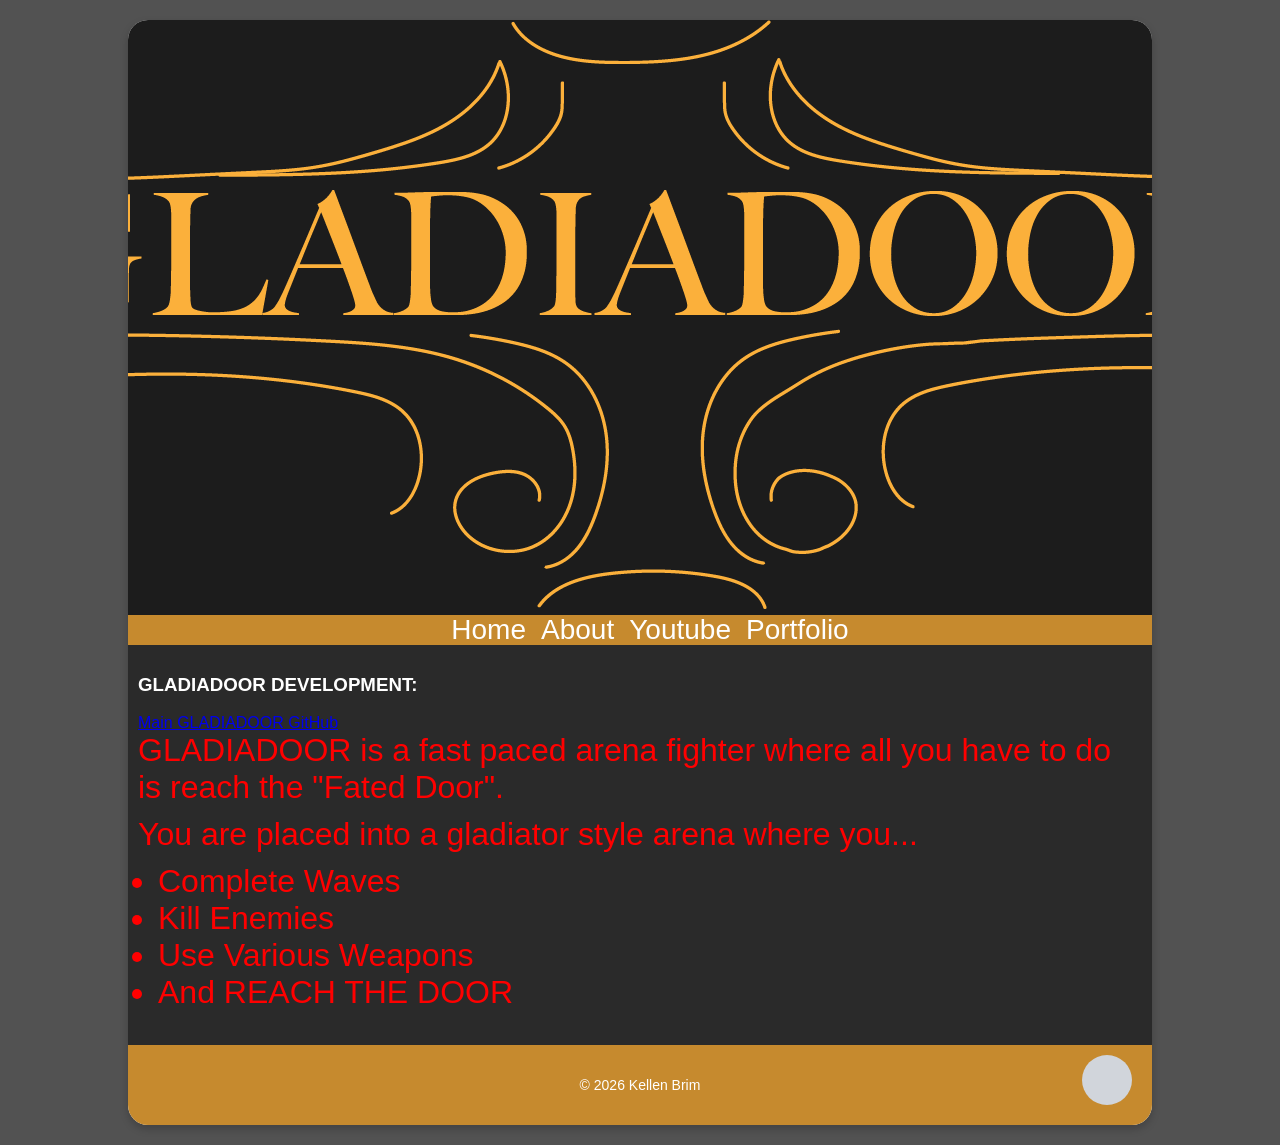
<file: index.html>
<!-- This is your PageVis webpage design. Edit the HTML below to customize. -->
    <!-- Generated by PageVis (https://kappter.github.io/PageVis/) -->
<!DOCTYPE html>
<html lang="en">
<head>
    <!-- Meta tags and styles for the page -->
    <meta charset="UTF-8">
    <meta name="viewport" content="width=device-width, initial-scale=1.0">
    <link rel="stylesheet" href="styles.css">
    <title>PageVis - Exported Design</title>
</head>
<body>
    <!-- Main container for your webpage -->
    <div class="page-container">
        <!-- <header> for site title or logo (edit the <h1> text) -->
       <header>
    <h1>
        <img src="images/GLADIADOOR_Logo.png" alt="Gladiadoor Logo">
    </h1>
</header>
        <!-- <nav> for navigation links (edit or add <a> tags) -->
        <nav>
            <a href="index.html">Home</a>
            <a href="about.html">About</a>
             <a href="https://www.youtube.com/@KBB_774">Youtube</a>
            <a href="https://kbb774.github.io/GameDevPortfolio/">Portfolio</a>
        </nav>
        <!-- <main> for main content. Replace or add text, images, lists, etc. -->
        <main>
            <h3 style="color:white;">GLADIADOOR DEVELOPMENT:</h3>
            <a href="https://kbb774.github.io/GLADIADOOR/">Main GLADIADOOR GitHub</a>
            <p style="color:red;">GLADIADOOR is a fast paced arena fighter where all you have to do is reach the "Fated Door".
            </p>
            <p style="color:red;"> You are placed into a gladiator style arena where you...</p>
            <ul style="color:red;">
                <li>Complete Waves</li>
                <li>Kill Enemies</li>
                <li>Use Various Weapons</li>
                <li>And REACH THE DOOR</li>
            </ul>
        </main>
        <!-- <footer> for copyright or contact info (edit the text) -->
        <footer>
            <p>© 2026 Kellen Brim</p>
        </footer>
        <!-- Accent: Decorative circle. Remove this <div>, change its shape (edit CSS), or add content (e.g., <a> or <img>) -->
        <div class="accent"></div>
    </div>
</body>
</html>
</file>
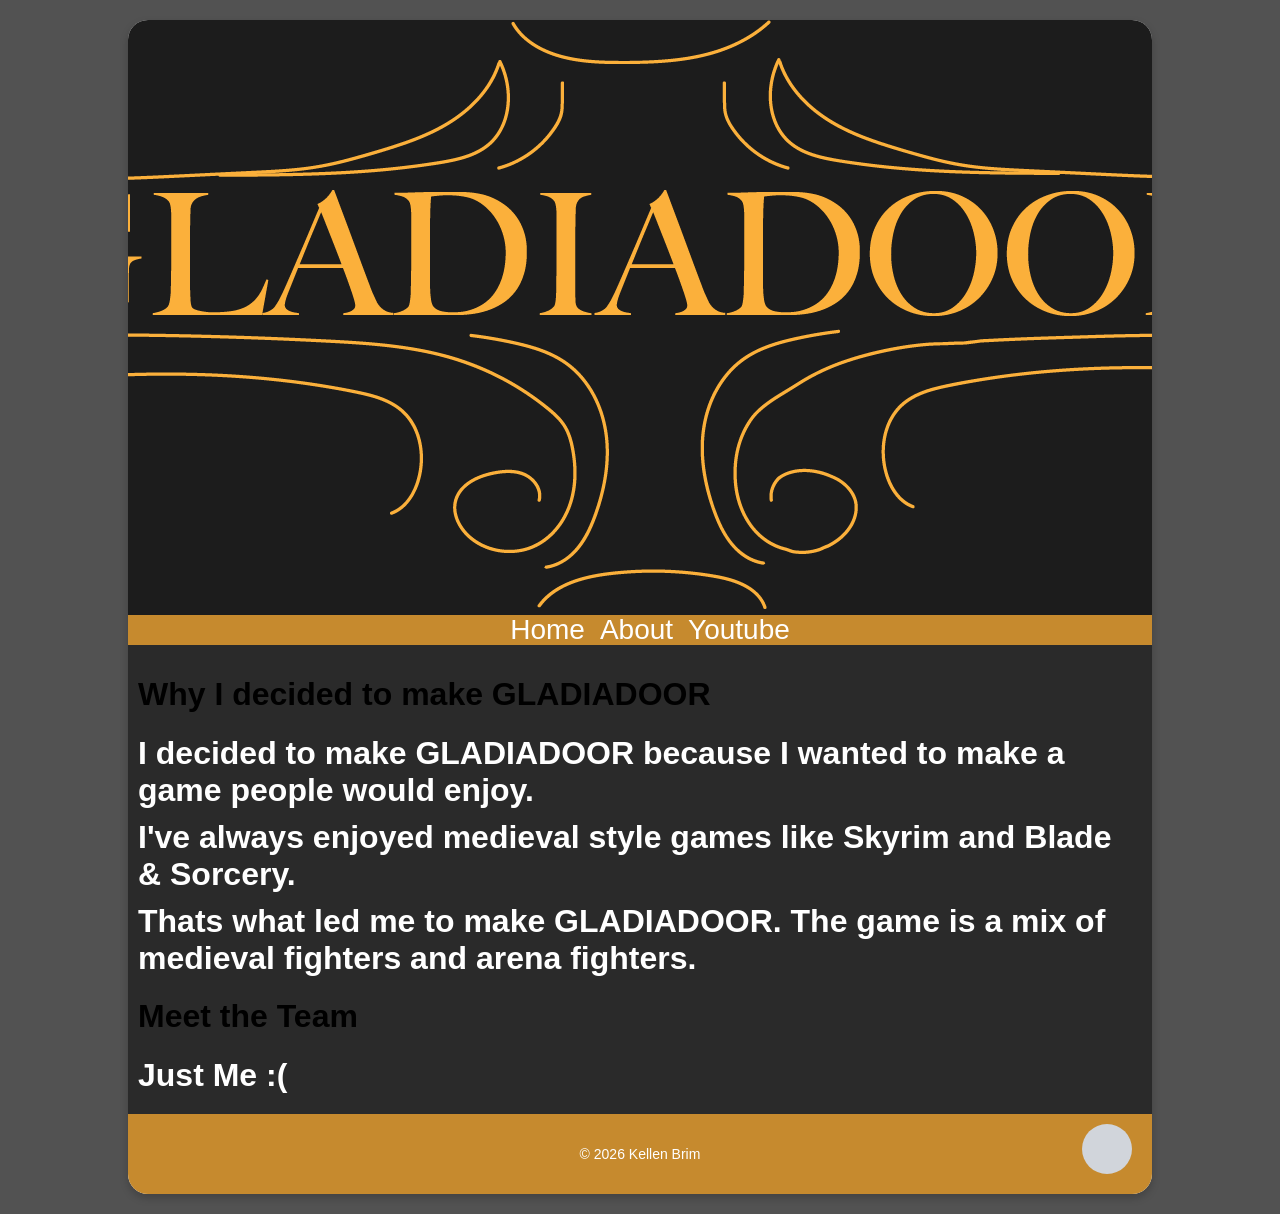
<file: about.html>
<!-- This is your PageVis webpage design. Edit the HTML below to customize. -->
    <!-- Generated by PageVis (https://kappter.github.io/PageVis/) -->
<!DOCTYPE html>
<html lang="en">
<head>
    <!-- Meta tags and styles for the page -->
    <meta charset="UTF-8">
    <meta name="viewport" content="width=device-width, initial-scale=1.0">
    <link rel="stylesheet" href="styles.css">
    <title>PageVis - Exported Design</title>
</head>
<body>
    <!-- Main container for your webpage -->
    <div class="page-container">
        <!-- <header> for site title or logo (edit the <h1> text) -->
       <header>
    <h1>
        <img src="images/GLADIADOOR_Logo.png" alt="Gladiadoor Logo">
    </h1>
</header>
        <!-- <nav> for navigation links (edit or add <a> tags) -->
        <nav>
            <a href="index.html">Home</a>
            <a href="about.html">About</a>
             <a href="https://www.youtube.com/@KBB_774">Youtube</a>
        </nav>
        <!-- <main> for main content. Replace or add text, images, lists, etc. -->
        <main>
            <b>
           <h1>Why I decided to make GLADIADOOR</h1>
                </b>
            <h2 style="color:white"> I decided to make GLADIADOOR because I wanted to make a game people would enjoy. </h2>
            <h2 style="color:white">I've always enjoyed medieval style games like Skyrim and Blade & Sorcery.</h2>
            <h2 style="color:white">Thats what led me to make GLADIADOOR. The game is a mix of medieval fighters and arena fighters.</h2>

            <h1> Meet the Team </h1>
            <h2 style="color:white">Just Me :(</h2>
        </main>
        <!-- <footer> for copyright or contact info (edit the text) -->
        <footer>
            <p>© 2026 Kellen Brim</p>
        </footer>
        <!-- Accent: Decorative circle. Remove this <div>, change its shape (edit CSS), or add content (e.g., <a> or <img>) -->
        <div class="accent"></div>
    </div>
</body>
</html>
</file>
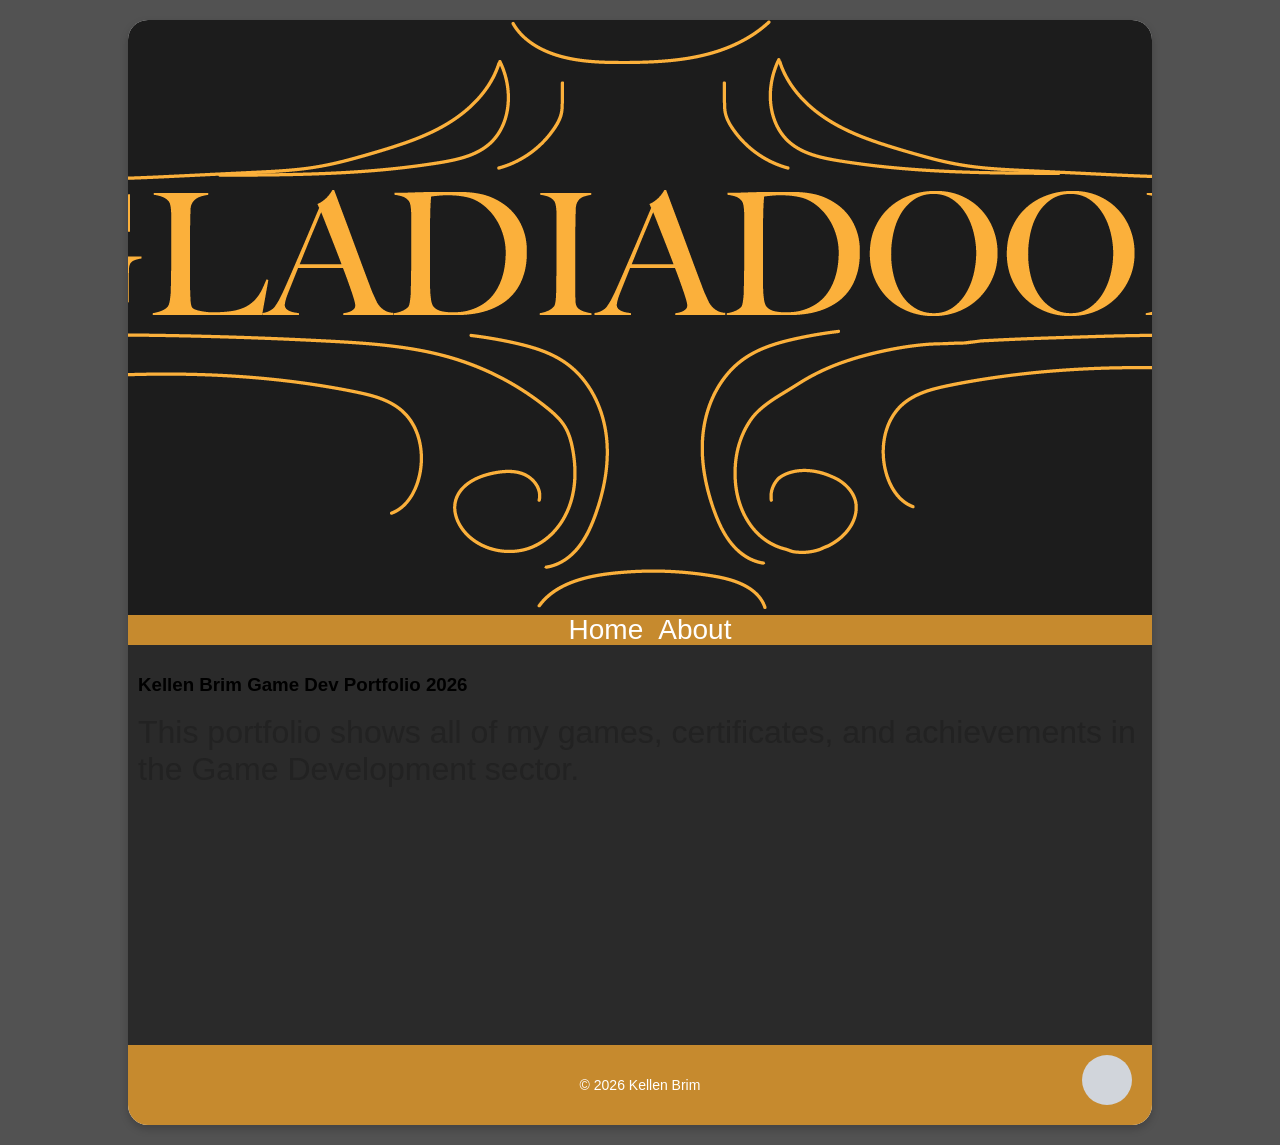
<file: index (1).html>
<!-- This is your PageVis webpage design. Edit the HTML below to customize. -->
    <!-- Generated by PageVis (https://kappter.github.io/PageVis/) -->
<!DOCTYPE html>
<html lang="en">
<head>
    <!-- Meta tags and styles for the page -->
    <meta charset="UTF-8">
    <meta name="viewport" content="width=device-width, initial-scale=1.0">
    <link rel="stylesheet" href="styles.css">
    <title>PageVis - Exported Design</title>
</head>
<body>
    <!-- Main container for your webpage -->
    <div class="page-container">
        <!-- <header> for site title or logo (edit the <h1> text) -->
       <header>
    <h1>
        <img src="images/GLADIADOOR_Logo.png" alt="Gladiadoor Logo">
    </h1>
</header>
        <!-- <nav> for navigation links (edit or add <a> tags) -->
        <nav>
            <a href="#">Home</a>
            <a href="#">About</a>
        </nav>
        <!-- <main> for main content. Replace or add text, images, lists, etc. -->
        <main>
            <h3>Kellen Brim Game Dev Portfolio 2026</h3>
            <p>This portfolio shows all of my games, certificates, and achievements in the Game Development sector.</p>
        </main>
        <!-- <footer> for copyright or contact info (edit the text) -->
        <footer>
            <p>© 2026 Kellen Brim</p>
        </footer>
        <!-- Accent: Decorative circle. Remove this <div>, change its shape (edit CSS), or add content (e.g., <a> or <img>) -->
        <div class="accent"></div>
    </div>
</body>
</html>
</file>
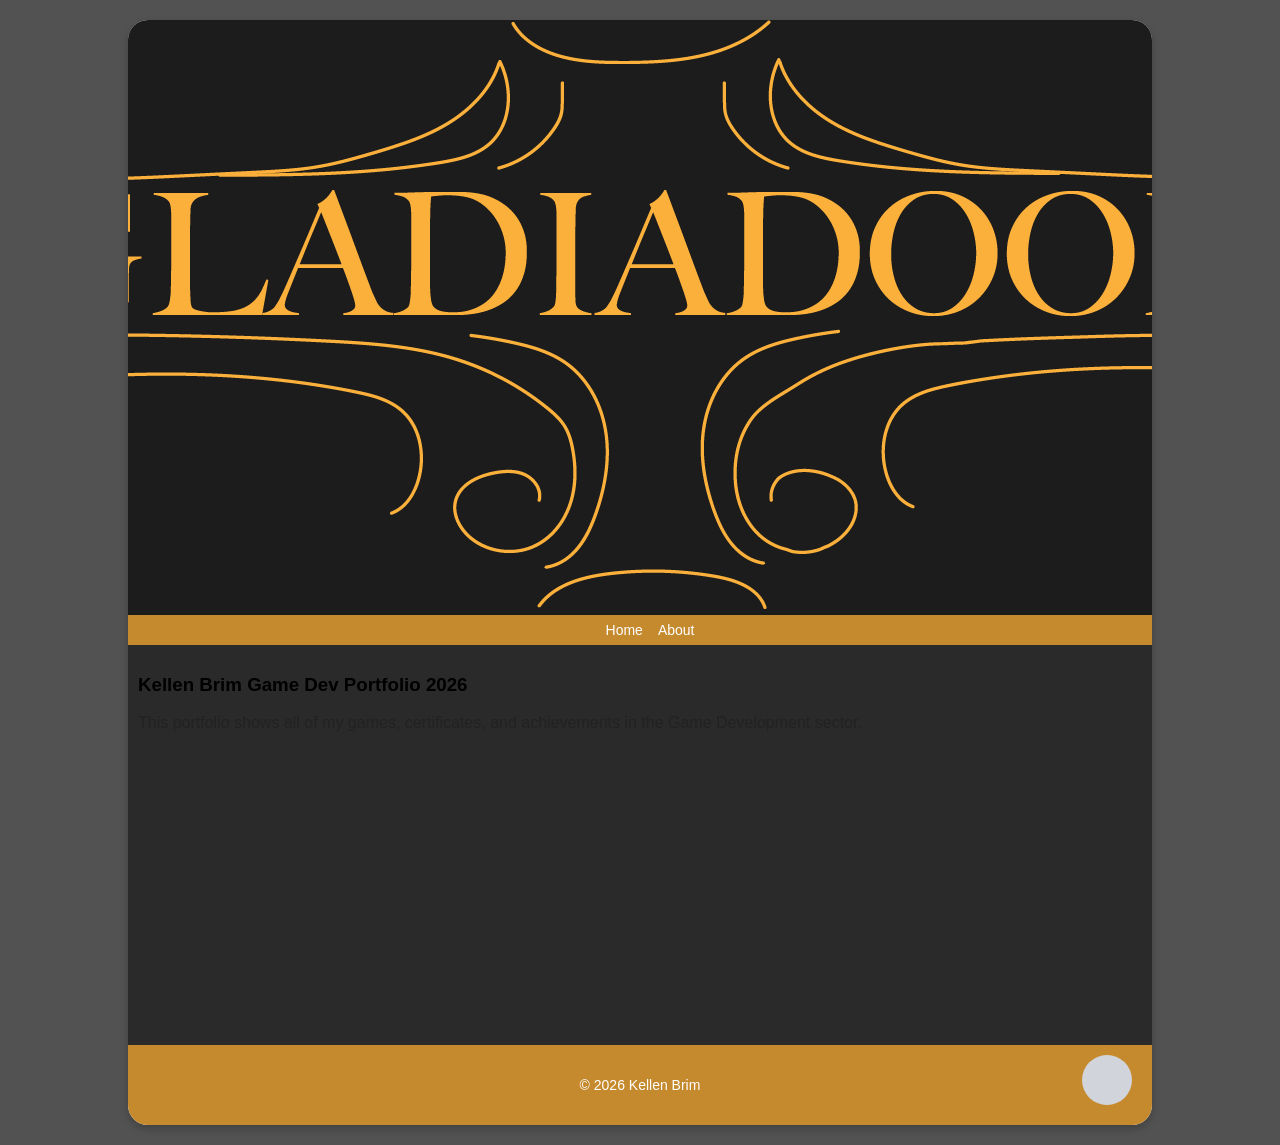
<file: index1.html>
<!-- This is your PageVis webpage design. Edit the HTML below to customize. -->
    <!-- Generated by PageVis (https://kappter.github.io/PageVis/) -->
<!DOCTYPE html>
<html lang="en">
<head>
    <!-- Meta tags and styles for the page -->
    <meta charset="UTF-8">
    <meta name="viewport" content="width=device-width, initial-scale=1.0">
    <link rel="stylesheet" href="styles1.css">
    <title>PageVis - Exported Design</title>
</head>
<body>
    <!-- Main container for your webpage -->
    <div class="page-container">
        <!-- <header> for site title or logo (edit the <h1> text) -->
       <header>
    <h1>
        <img src="images/GLADIADOOR_Logo.png" alt="Gladiadoor Logo">
    </h1>
</header>
        <!-- <nav> for navigation links (edit or add <a> tags) -->
        <nav>
            <a href="#">Home</a>
            <a href="#">About</a>
        </nav>
        <!-- <main> for main content. Replace or add text, images, lists, etc. -->
        <main>
            <h3>Kellen Brim Game Dev Portfolio 2026</h3>
            <p>This portfolio shows all of my games, certificates, and achievements in the Game Development sector.</p>
        </main>
        <!-- <footer> for copyright or contact info (edit the text) -->
        <footer>
            <p>© 2026 Kellen Brim</p>
        </footer>
        <!-- Accent: Decorative circle. Remove this <div>, change its shape (edit CSS), or add content (e.g., <a> or <img>) -->
        <div class="accent"></div>
    </div>
</body>
</html>
</file>
<file: styles.css>
/* Styles for your PageVis design. Edit to change colors, sizes, etc. */
    /* Generated by PageVis (https://kappter.github.io/PageVis/) */
    body {
      /* Sets the page background and layout */
      font-family: 'Inter', Arial, sans-serif;
      background-color: rgb(82,82,82);
      margin: 0;
      padding: 10px 0;
      display: flex;
      flex-direction: column;
      min-height: 100vh;
    }
    .page-container {
      /* Main container for all sections */
      background-color: #ffffff;
      border-radius: 20px;
      box-shadow: 0 4px 8px rgba(0, 0, 0, 0.2);
      overflow: hidden;
      position: relative;
      margin: 10px auto;
      
      width: 80vw; height: auto;
    }
    header {
      /* Styles the header section */
      height: 20%;
      min-height: 80px;
      background-color: rgb(28, 28, 28);
      display: flex;
      align-items: center;
      justify-content: center;
    }
    header h1 {
      /* Styles the header title */
      font-size: 24px;
      color: #fff;
      margin: 0;
      text-align: center;
    }
    nav {
      /* Styles the navigation bar */
      height: 30px;
      width: 100%;
      background-color: rgb(198, 138, 46);
      display: flex;
      align-items: center;
      justify-content: center;
      gap: 15px;
      padding: 0 10px;
    }
    nav a {
      /* Styles navigation links */
      color: #fff;
      text-decoration: none;
      font-size: 28px;
    }
    nav a:hover {
      /* Hover effect for navigation links */
      text-decoration: underline;
    }
    main {
      /* Styles the main content area */
      height: auto;
      min-height: 400px;
      background-color: rgb(42, 42, 42);
      padding: 10px;
      box-sizing: border-box;
    }
    main p, main h2, main ul {
      /* Styles content text and lists */
      margin: 0 0 10px 0;
      font-size: 32px;
      color: #222;
    }
    main img {
      /* Styles content images */
      max-width: 100%;
      height: auto;
      display: block;
    }
    main ul {
      /* Styles content lists */
      padding-left: 20px;
    }
    footer {
      /* Styles the footer section */
      height: 20%;
      min-height: 80px;
      background-color: rgb(198, 138, 46);
      display: flex;
      align-items: center;
      justify-content: center;
    }
    footer p {
      /* Styles footer text */
      margin: 0;
      font-size: 14px;
      color: #fff;
    }
    .accent {
      /* Accent: Decorative circle. Edit size, shape, or position here */
      position: absolute;
      width: 50px;
      height: 50px;
      border-radius: 50%;
      bottom: 20px;
      right: 20px;
      background-color: rgb(209, 213, 219);
      display: flex;
      align-items: center;
      justify-content: center;
    }
    .accent a {
      /* Styles back-to-top link (if enabled) */
      color: #fff;
      text-decoration: none;
      font-size: 24px;
    }
    .accent a:hover {
      /* Hover effect for back-to-top link */
      text-decoration: underline;
    }
</file>
<file: styles1.css>
/* Styles for your PageVis design. Edit to change colors, sizes, etc. */
    /* Generated by PageVis (https://kappter.github.io/PageVis/) */
    body {
      /* Sets the page background and layout */
      font-family: 'Inter', Arial, sans-serif;
      background-color: rgb(82,82,82);
      margin: 0;
      padding: 10px 0;
      display: flex;
      flex-direction: column;
      min-height: 100vh;
    }
    .page-container {
      /* Main container for all sections */
      background-color: #ffffff;
      border-radius: 20px;
      box-shadow: 0 4px 8px rgba(0, 0, 0, 0.2);
      overflow: hidden;
      position: relative;
      margin: 10px auto;
      
      width: 80vw; height: auto;
    }
    header {
      /* Styles the header section */
      height: 20%;
      min-height: 80px;
      background-color: rgb(28, 28, 28);
      display: flex;
      align-items: center;
      justify-content: center;
    }
    header h1 {
      /* Styles the header title */
      font-size: 24px;
      color: #fff;
      margin: 0;
      text-align: center;
    }
    nav {
      /* Styles the navigation bar */
      height: 30px;
      width: 100%;
      background-color: rgb(198, 138, 46);
      display: flex;
      align-items: center;
      justify-content: center;
      gap: 15px;
      padding: 0 10px;
    }
    nav a {
      /* Styles navigation links */
      color: #fff;
      text-decoration: none;
      font-size: 14px;
    }
    nav a:hover {
      /* Hover effect for navigation links */
      text-decoration: underline;
    }
    main {
      /* Styles the main content area */
      height: auto;
      min-height: 400px;
      background-color: rgb(42, 42, 42);
      padding: 10px;
      box-sizing: border-box;
    }
    main p, main h2, main ul {
      /* Styles content text and lists */
      margin: 0 0 10px 0;
      font-size: 16px;
      color: #222;
    }
    main img {
      /* Styles content images */
      max-width: 100%;
      height: auto;
      display: block;
    }
    main ul {
      /* Styles content lists */
      padding-left: 20px;
    }
    footer {
      /* Styles the footer section */
      height: 20%;
      min-height: 80px;
      background-color: rgb(198, 138, 46);
      display: flex;
      align-items: center;
      justify-content: center;
    }
    footer p {
      /* Styles footer text */
      margin: 0;
      font-size: 14px;
      color: #fff;
    }
    .accent {
      /* Accent: Decorative circle. Edit size, shape, or position here */
      position: absolute;
      width: 50px;
      height: 50px;
      border-radius: 50%;
      bottom: 20px;
      right: 20px;
      background-color: rgb(209, 213, 219);
      display: flex;
      align-items: center;
      justify-content: center;
    }
    .accent a {
      /* Styles back-to-top link (if enabled) */
      color: #fff;
      text-decoration: none;
      font-size: 24px;
    }
    .accent a:hover {
      /* Hover effect for back-to-top link */
      text-decoration: underline;
    }
</file>
